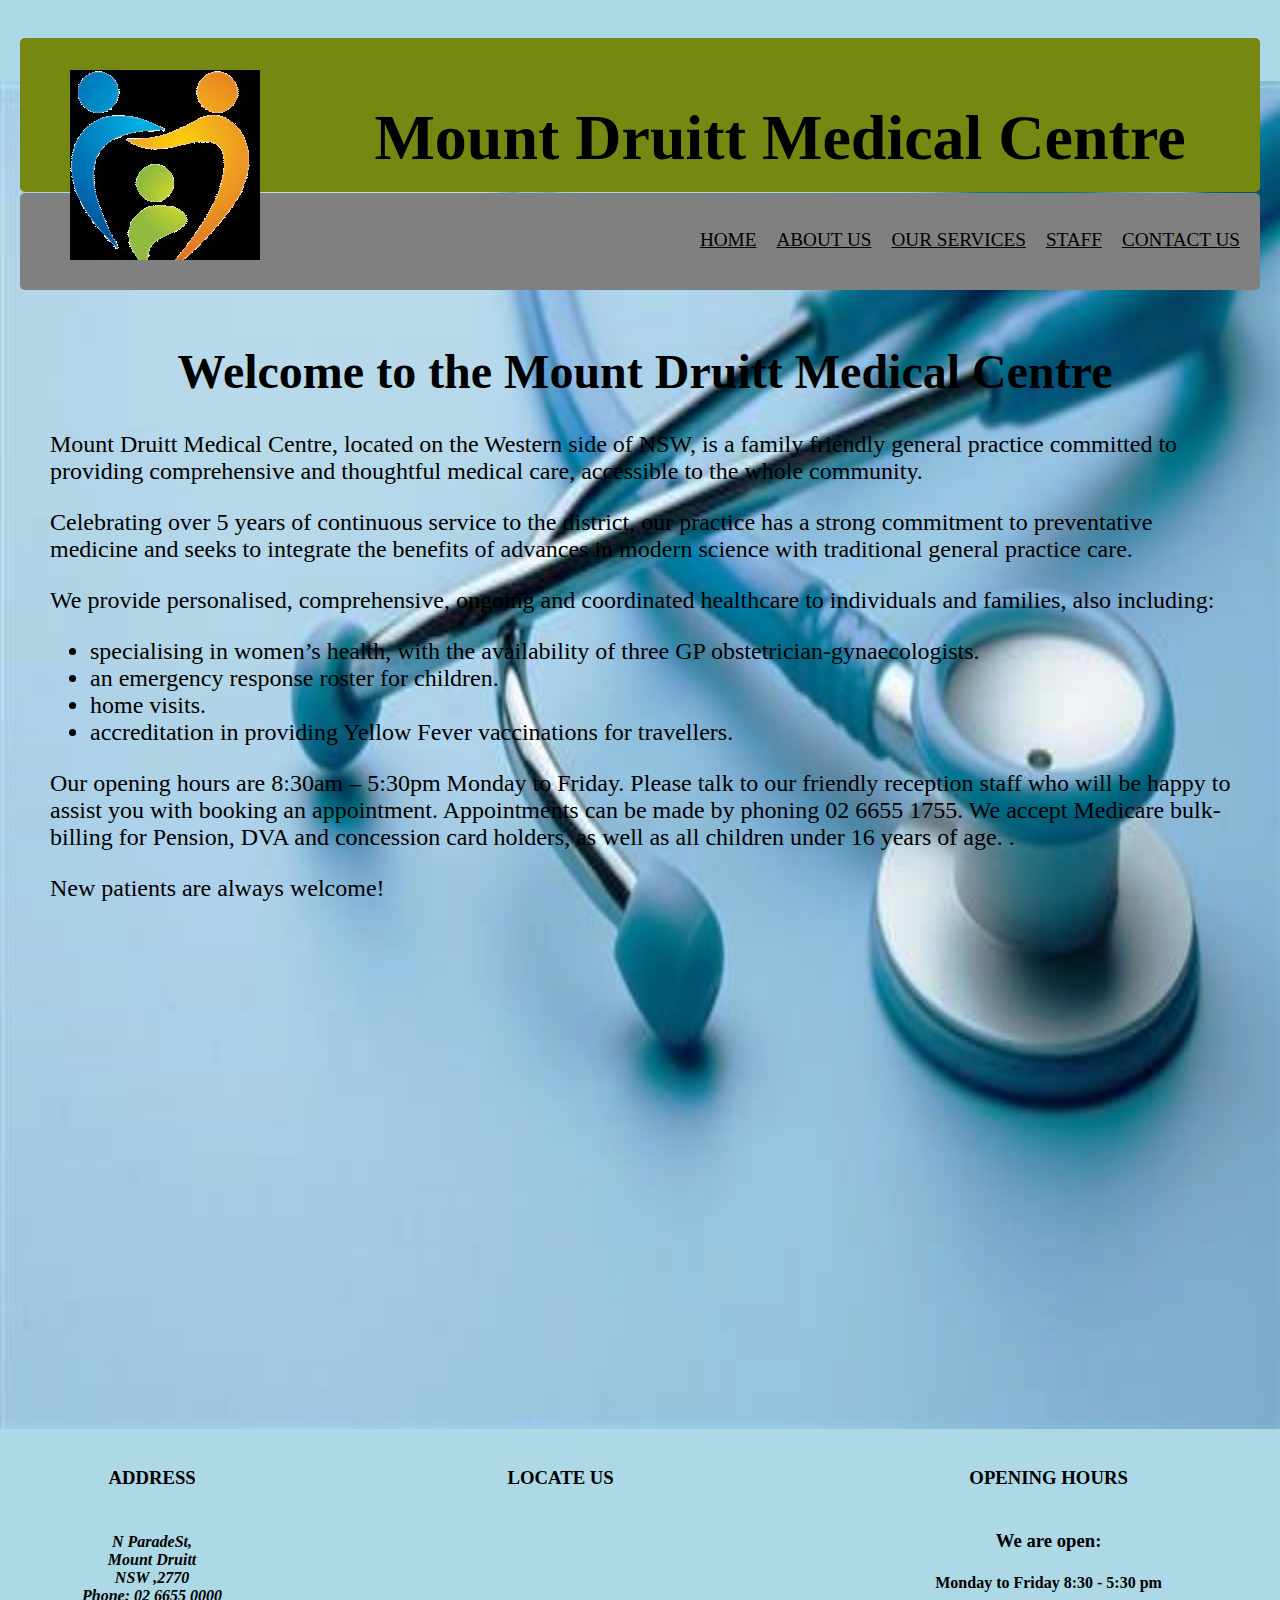
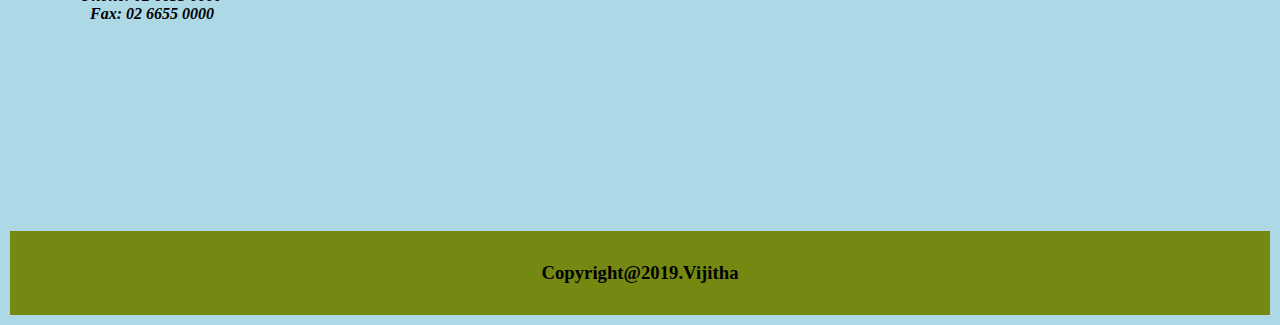
<file: Medical Center Website/Medical_Center/index.html>
<!doctype html>
<html>
<head>
<meta charset="utf-8">
<title>Home</title>
<link href="CSS/style.css" rel="stylesheet" type="text/css">
</head>
<body>
   <img id="logo" src="images/logo.jpg" alt="Image not found"><br>
	<div id="header">
		<header>
	    <h1> <strong>Mount Druitt Medical Centre</strong></h1>
		</header>
	</div>
	<div id="navbar">
		<nav style="color:Black;">
			<ul id="list">
				<li><a href="contact.html" target="_self" style="color:Black;">CONTACT US</a></li>
				<li><a href="staff.html" target="_self" style="color:Black;">STAFF</a></li>
				<li><a href="services.html" target="_self" style="color:Black;" >OUR SERVICES</a></li>
				<li><a href="about_us.html" target="_self" style="color:Black;">ABOUT US</a></li>
				<li><a href="index.html" target="_self" style="color:Black;">HOME</a></li>
			</ul>
		</nav>
	</div>
	<section id="section">
	 <div id="main">
		<h1>Welcome to the  Mount Druitt Medical Centre</h1>
		<p>Mount Druitt  Medical Centre, located on the Western side of NSW, is a family friendly general practice committed to providing 
			comprehensive and thoughtful medical care, accessible to the whole community.</p>
		<p>Celebrating over 5 years of continuous service to the district, our practice has a strong commitment to preventative medicine and seeks to integrate the benefits of advances in modern science with traditional general practice care.</p>
        <p>We provide personalised, comprehensive, ongoing and coordinated healthcare to individuals and families, also including:</p>
		<ul>
			<li>specialising in women’s health, with the availability of three GP obstetrician-gynaecologists.</li>
			<li>an emergency response roster for children.</li>
			<li>home visits.</li>
			<li>accreditation in providing Yellow Fever vaccinations for travellers.</li>
		</ul>
	 </div>
	 <div>
	  <p>Our opening hours are 8:30am – 5:30pm Monday to Friday.  Please talk to our friendly reception staff who will be happy to assist you with booking an appointment.  Appointments can be made by phoning 02 6655 1755.  We accept Medicare bulk-billing for Pension, DVA and concession card holders, as well as all children under 16 years of age. .</p>
      <p>New patients are always welcome!</p>
	  
	  </div>
	 </section>
	 <br>
	  <br>
	  <p><br></p>
	 <br>
	  <br>
	  <p><br></p> <br>
	  <br>
	  <p><br></p>
	 <p><br></p> <br>
	  <br>
	  <p><br></p>
	 <p><br></p> <br>
	  <br>
	  <p><br></p>
	  <section id="bottom">
			<table style="width:100%">
				<tr>
					<th><h3>ADDRESS</h3></th>
					<th><h3>LOCATE US</h3></th>
					<th><h3>OPENING HOURS</h3></th>
				</tr>
					<td><address><h4>
						N ParadeSt, <br>Mount Druitt<br> NSW ,2770<br>
						Phone: 02 6655 0000<br>
						Fax: 02 6655 0000</h4>
						</address>
					</td>
					<td>
						<iframe src="https://www.google.com/maps/embed?pb=!1m18!1m12!1m3!1d3316.6445798788936!2d150.82363731520763!3d-33.769849180683565!2m3!1f0!2f0!3f0!3m2!1i1024!2i768!4f13.1!3m3!1m2!1s0x6b129a5d67b99fb7%3A0xd7a97c77ba2294d6!2sTAFE+NSW+-+Mount+Druitt!5e0!3m2!1sen!2sau!4v1559559873542!5m2!1sen!2sau" width="300" height="300" frameborder="0" style="border:0" allowfullscreen></iframe>
					</td>
					<td>
						<p><h3>We are open:</h3><h4>Monday to Friday 8:30 - 5:30 pm</h4></p>
					</td>
				<tr>
				</tr>
			</table>
	  </section>
	 
   
   <footer><h3 style="color:Black;">Copyright@2019.Vijitha</h3></footer>
</body>
</html>
</file>
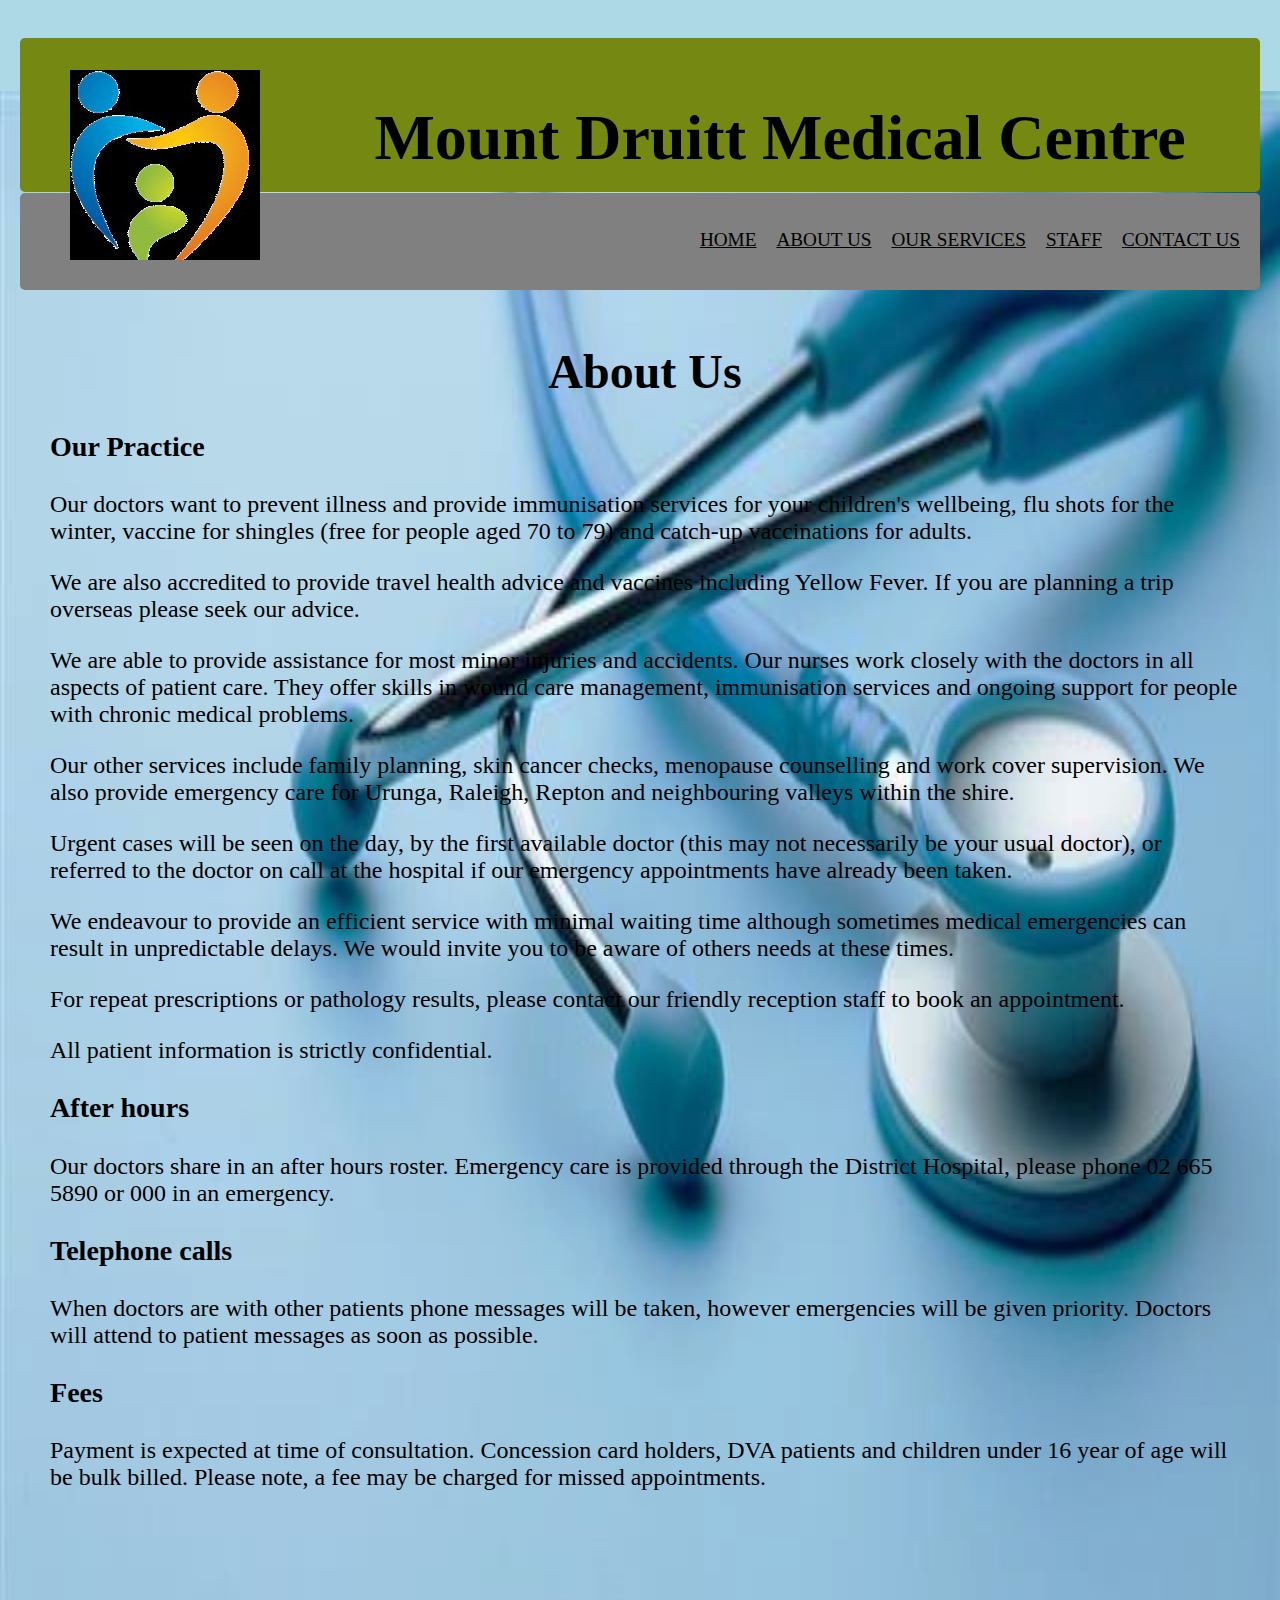
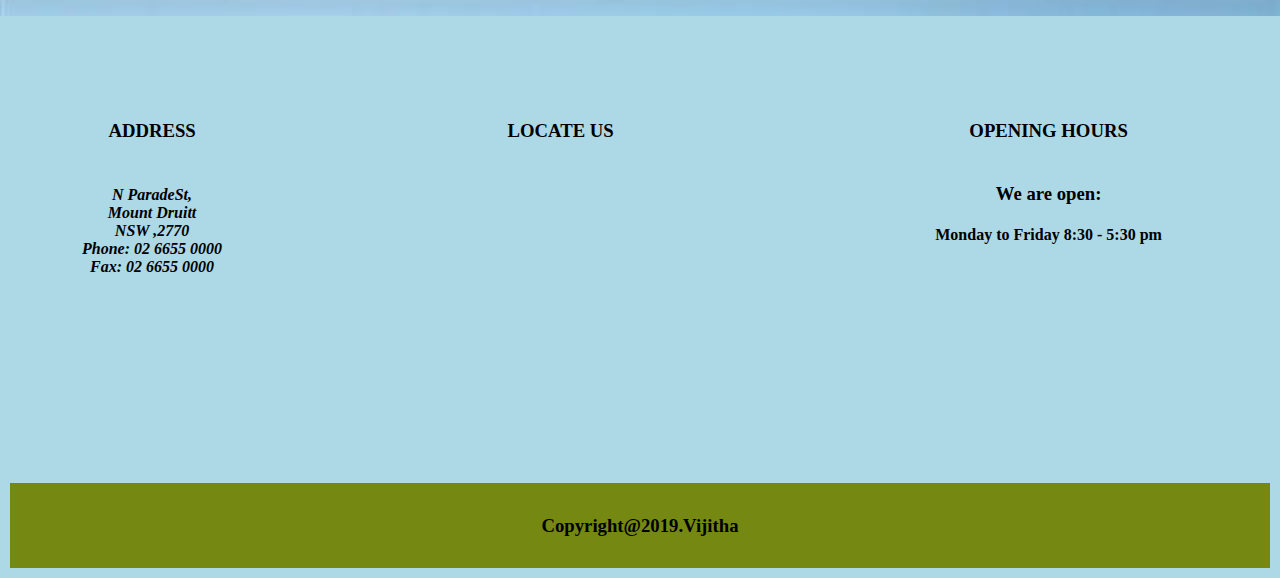
<file: Medical Center Website/Medical_Center/about_us.html>
<!doctype html>
<html>
<head>
<meta charset="utf-8">
<title>About Us</title>
<link href="CSS/style.css" rel="stylesheet" type="text/css">
</head>

<body>
	<img id="logo" src="images/logo.jpg" alt="Image not found"><br>
	<div id="header">
		<header>
	    <h1> <strong>Mount Druitt Medical Centre</strong></h1>
		</header>
	</div>
	<div id="navbar">
		<nav>
			<ul id="list">
				<li><a href="contact.html" target="_self" style="color:Black;">CONTACT US</a></li>
				<li><a href="staff.html" target="_self" style="color:Black;">STAFF</a></li>
				<li><a href="services.html" target="_self" style="color:Black;" >OUR SERVICES</a></li>
				<li><a href="about_us.html" target="_self" style="color:Black;">ABOUT US</a></li>
				<li><a href="index.html" target="_self" style="color:Black;">HOME</a></li>
			</ul>
		</nav>
	</div>
	<section id="section">
	<div id="main">
		<h1>About Us</h1>
		<h3>Our Practice</h3>
 			 <p>Our doctors want to prevent illness and provide immunisation services for your children's wellbeing, flu shots for the winter, vaccine for shingles (free for people aged 70 to 79) and catch-up vaccinations for adults.</p>  
			 <p>We are also accredited to provide travel health advice and vaccines including Yellow Fever. If you are planning a trip overseas please seek our advice.</p>

			 <p>We are able to provide assistance for most minor injuries and accidents.  Our nurses work closely with the doctors in all aspects of patient care. They offer skills in wound care management, immunisation services and ongoing support for people with chronic medical problems.</p>

			 <p>Our other services include family planning, skin cancer checks, menopause counselling and work cover supervision. We also provide emergency care for Urunga, Raleigh, Repton and neighbouring valleys within the shire.</p>

			 <p>Urgent cases will be seen on the day, by the first available doctor (this may not necessarily be your usual doctor), or referred to the doctor on call at the hospital if our emergency appointments have already been taken.</p>

			<p>We endeavour to provide an efficient service with minimal waiting time although sometimes medical emergencies can result in unpredictable delays.  We would invite you to be aware of others needs at these times.</p>

			 <p>For repeat prescriptions or pathology results, please contact our friendly reception staff to book an appointment.</p>
			<p>All patient information is strictly confidential.</p>
			<h3>After hours</h3>
			<p>Our doctors share in an after hours roster. Emergency care is provided through the District Hospital, please phone 02 665 5890 or 000 in an emergency.</p>

			<h3>Telephone calls</h3>
			<p>When doctors are with other patients phone messages will be taken, however emergencies will be given priority.  Doctors will attend to patient messages as soon as possible.</p>

			<h3>Fees</h3>
			<p>Payment is expected at time of consultation. Concession card holders, DVA patients and children under 16 year of age will be bulk billed. Please note, a fee may be charged for missed appointments.</p>
	  </div>
	  
	  <div>
	   <p></p>
	   <p><br></p>
	   <p><br></p><p><br></p>
	  </div>
	  </section>
	   
	   <section id="bottom">
			<table style="width:100%">
				<tr>
					<th><h3>ADDRESS</h3></th>
					<th><h3>LOCATE US</h3></th>
					<th><h3>OPENING HOURS</h3></th>
				</tr>
					<td><address><h4>
						N ParadeSt, <br>Mount Druitt<br> NSW ,2770<br>
						Phone: 02 6655 0000<br>
						Fax: 02 6655 0000</h4>
						</address>
					</td>
					<td>
						<iframe src="https://www.google.com/maps/embed?pb=!1m18!1m12!1m3!1d3316.6445798788936!2d150.82363731520763!3d-33.769849180683565!2m3!1f0!2f0!3f0!3m2!1i1024!2i768!4f13.1!3m3!1m2!1s0x6b129a5d67b99fb7%3A0xd7a97c77ba2294d6!2sTAFE+NSW+-+Mount+Druitt!5e0!3m2!1sen!2sau!4v1559559873542!5m2!1sen!2sau" width="300" height="300" frameborder="0" style="border:0" allowfullscreen></iframe>
					</td>
					<td>
						<p><h3>We are open:</h3><h4>Monday to Friday 8:30 - 5:30 pm</h4></p>
					</td>
				<tr>
				</tr>
			</table>
	  </section>
	 
	   
	  <footer><h3 style="color:Black;">Copyright@2019.Vijitha</h3></footer>
	
</body>
</html>
</file>
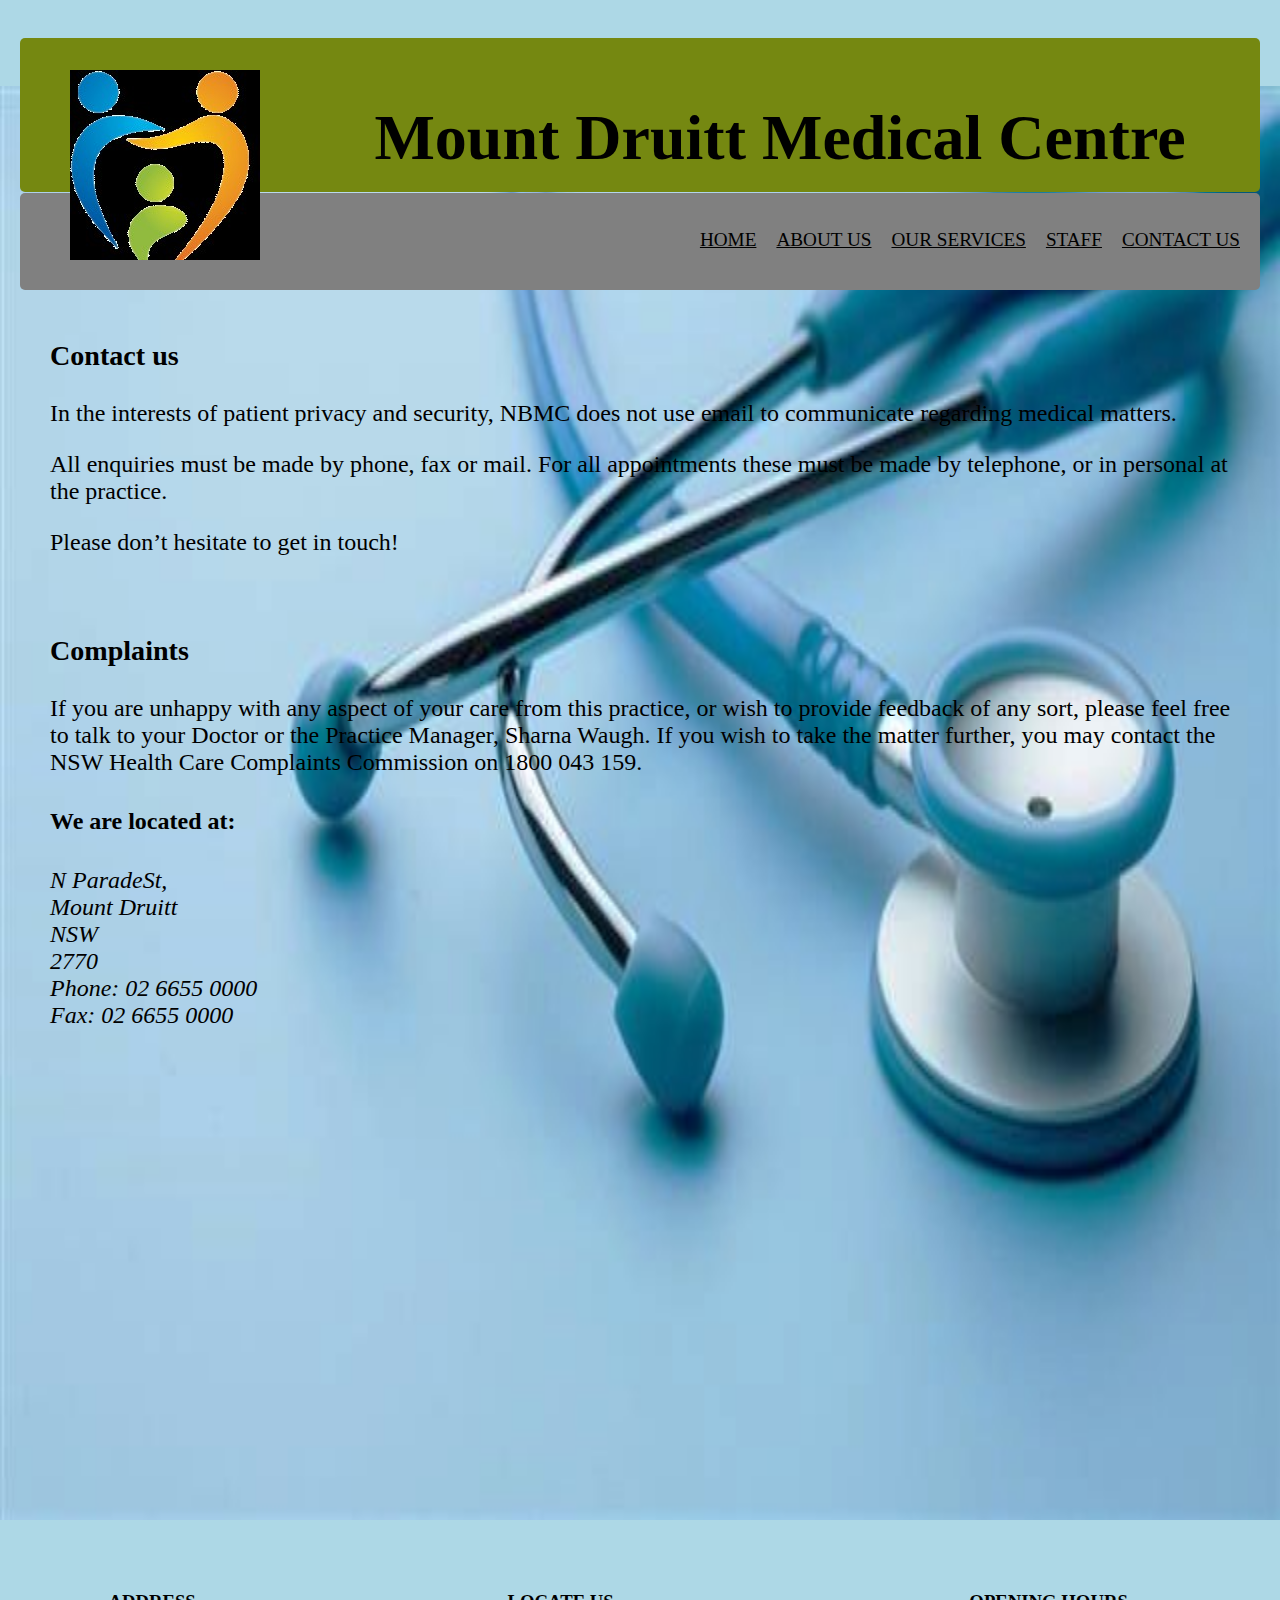
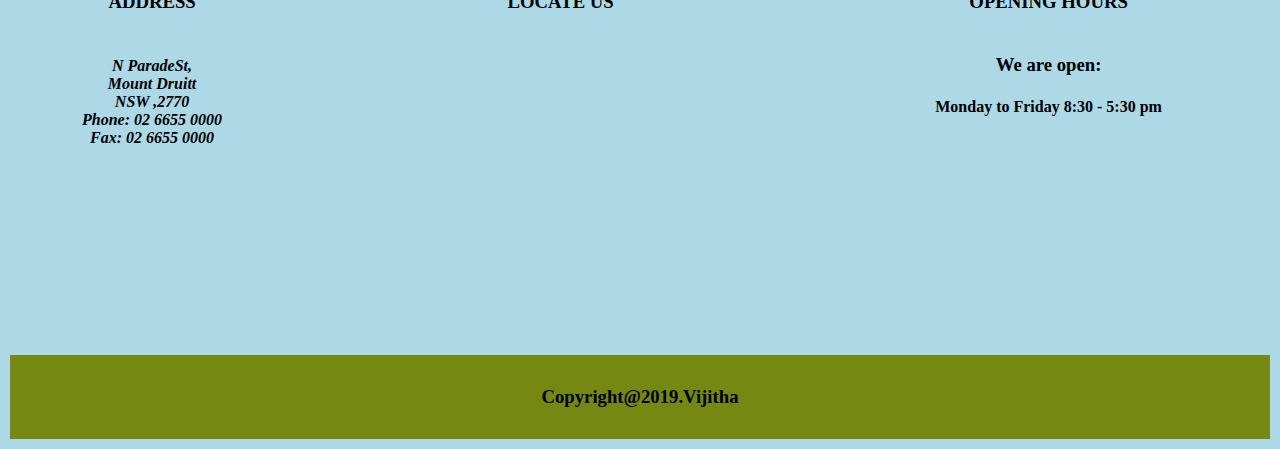
<file: Medical Center Website/Medical_Center/contact.html>
<!doctype html>
<html>
<head>
<meta charset="utf-8">
<title>About Us</title>
<link href="CSS/style.css" rel="stylesheet" type="text/css">
</head>

<body>
	<img id="logo" src="images/logo.jpg" alt="Image not found"><br>
	<div id="header">
		<header>
	    <h1> <strong>Mount Druitt Medical Centre</strong></h1>
		</header>
	</div>
	<div id="navbar">
		<nav>
			<ul id="list">
				<li><a href="contact.html" target="_self" style="color:Black;">CONTACT US</a></li>
				<li><a href="staff.html" target="_self" style="color:Black;">STAFF</a></li>
				<li><a href="services.html" target="_self" style="color:Black;" >OUR SERVICES</a></li>
				<li><a href="about_us.html" target="_self" style="color:Black;">ABOUT US</a></li>
				<li><a href="index.html" target="_self" style="color:Black;">HOME</a></li>
			</ul>
		</nav>
	</div>
	
	<section id="section">
	<div id="main">
		<h3>Contact us</h3>
        <p>In the interests of patient privacy and security, NBMC does not use email to communicate regarding medical matters.</p>
		<p>All enquiries must be made by phone, fax or mail. For all appointments these must be made by telephone, or in personal at the practice.</p>
		<p>Please don’t hesitate to get in touch!</p>
		 <p><br></p>
		<h3>Complaints</h3>

        <p>If you are unhappy with any aspect of your care from this practice, or wish to provide feedback of any sort, please feel free to talk to your Doctor or the Practice Manager, Sharna Waugh. If you wish to take the matter further, you may contact the NSW Health Care Complaints Commission on 1800 043 159.</p>

        <h4>We are located at:</h4>
		<address>
		N ParadeSt, <br>Mount Druitt<br> NSW <br>2770<br>
		Phone: 02 6655 0000<br>
        Fax: 02 6655 0000<br>
		</address><br>
	   <div id ="map"><iframe src="https://www.google.com/maps/embed?pb=!1m18!1m12!1m3!1d53071.7509740008!2d150.8288668564056!3d-33.7610680555049!2m3!1f0!2f0!3f0!3m2!1i1024!2i768!4f13.1!3m3!1m2!1s0x6b129a5d67b99fb7%3A0xd7a97c77ba2294d6!2sTAFE+NSW+-+Mount+Druitt!5e0!3m2!1sen!2sau!4v1559367480850!5m2!1sen!2sau" width="400" height="300" frameborder="0" style="border:0" allowfullscreen></iframe></div>
	  </div>
	  <div>
	   <p></p>
	   <p><br></p>
	   <p><br></p><p><br></p>
	  </div>
	  </section>
	   
	   <section id="bottom">
			<table style="width:100%">
				<tr>
					<th><h3>ADDRESS</h3></th>
					<th><h3>LOCATE US</h3></th>
					<th><h3>OPENING HOURS</h3></th>
				</tr>
					<td><address><h4>
						N ParadeSt, <br>Mount Druitt<br> NSW ,2770<br>
						Phone: 02 6655 0000<br>
						Fax: 02 6655 0000</h4>
						</address>
					</td>
					<td>
						<iframe src="https://www.google.com/maps/embed?pb=!1m18!1m12!1m3!1d3316.6445798788936!2d150.82363731520763!3d-33.769849180683565!2m3!1f0!2f0!3f0!3m2!1i1024!2i768!4f13.1!3m3!1m2!1s0x6b129a5d67b99fb7%3A0xd7a97c77ba2294d6!2sTAFE+NSW+-+Mount+Druitt!5e0!3m2!1sen!2sau!4v1559559873542!5m2!1sen!2sau" width="300" height="300" frameborder="0" style="border:0" allowfullscreen></iframe>
					</td>
					<td>
						<p><h3>We are open:</h3><h4>Monday to Friday 8:30 - 5:30 pm</h4></p>
					</td>
				<tr>
				</tr>
			</table>
	  </section>
	 
	  <footer><h3 style="color:Black;">Copyright@2019.Vijitha</h3></footer>
</body>
</html>
</file>
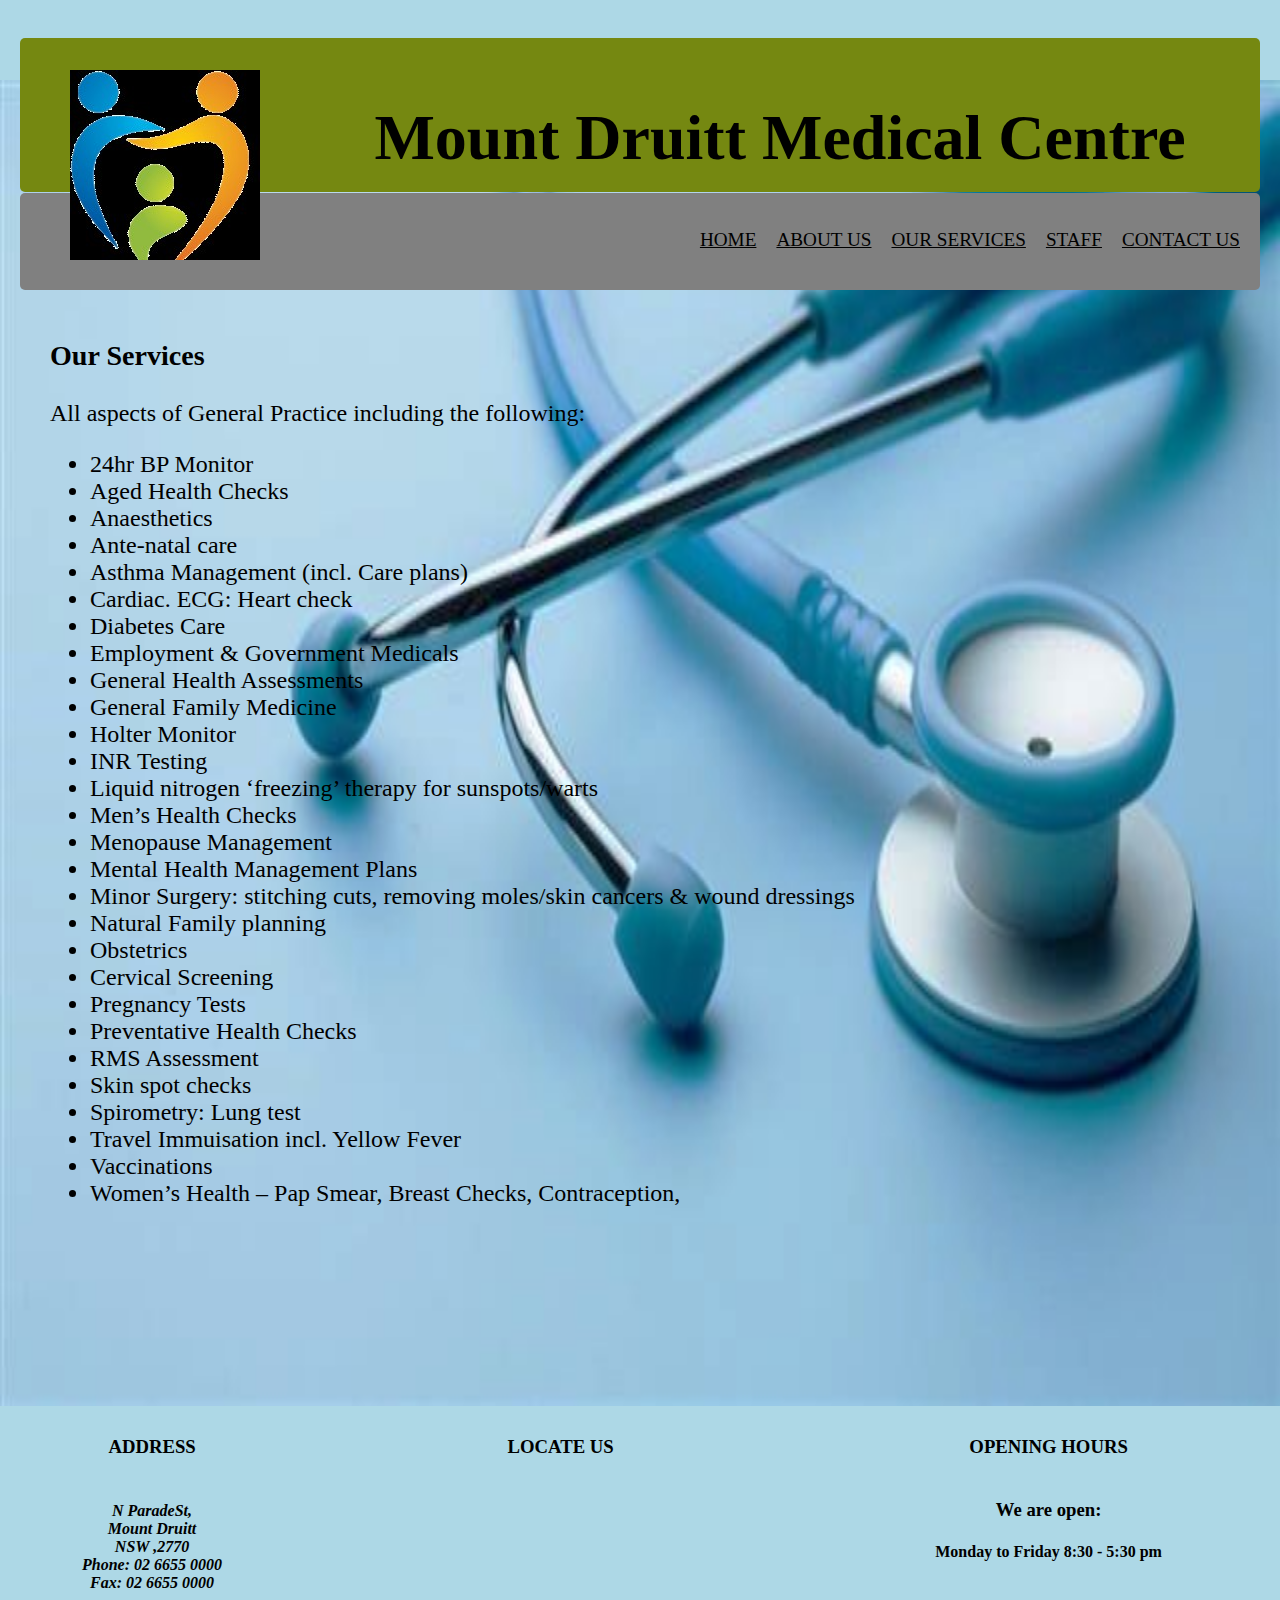
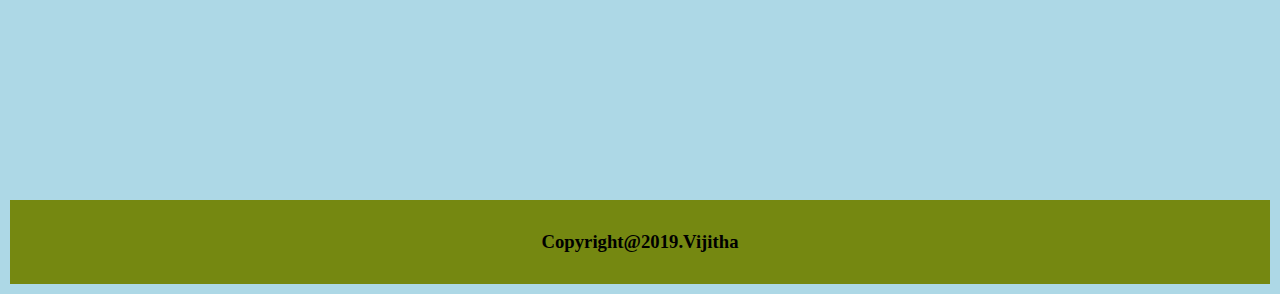
<file: Medical Center Website/Medical_Center/services.html>
<!doctype html>
<html>
<head>
<meta charset="utf-8">
<title>About Us</title>
<link href="CSS/style.css" rel="stylesheet" type="text/css">
</head>

<body>
	<img id="logo" src="images/logo.jpg" alt="Image not found"><br>
	<div id="header">
		<header>
	    <h1> <strong>Mount Druitt Medical Centre</strong></h1>
		</header>
	</div>
	<div id="navbar">
		<nav>
			<ul id="list">
				<li><a href="contact.html" target="_self" style="color:Black;">CONTACT US</a></li>
				<li><a href="staff.html" target="_self" style="color:Black;">STAFF</a></li>
				<li><a href="services.html" target="_self" style="color:Black;" >OUR SERVICES</a></li>
				<li><a href="about_us.html" target="_self" style="color:Black;">ABOUT US</a></li>
				<li><a href="index.html" target="_self" style="color:Black;">HOME</a></li>
			</ul>
		</nav>
	</div>
	
	<section id="section">
	<div id="main">
		<h3>Our Services</h3>
        <p>All aspects of General Practice including the following:</p>
		<ul>
		<li>24hr BP Monitor </li>
		<li>Aged Health Checks</li>
		<li>Anaesthetics</li>
		<li>Ante-natal care</li>
		<li>Asthma Management (incl. Care plans)</li>
		<li>Cardiac. ECG: Heart check</li>
		<li>Diabetes Care</li>
		<li>Employment & Government Medicals</li>
		<li>General Health Assessments</li>
		<li>General Family Medicine</li>
		<li>Holter Monitor</li>
		<li>INR Testing</li>
		<li>Liquid nitrogen ‘freezing’ therapy for sunspots/warts</li>
		<li>Men’s Health Checks</li>
		<li>Menopause Management</li>
		<li>Mental Health Management Plans </li>
		<li>Minor Surgery: stitching cuts, removing moles/skin cancers & wound dressings</li>
		<li>Natural Family planning</li>
		<li>Obstetrics</li>
		<li>Cervical Screening</li>
		<li>Pregnancy Tests</li>
		<li>Preventative Health Checks</li>
		<li>RMS Assessment</li>
		<li>Skin spot checks</li>
		<li>Spirometry: Lung test  </li>
		<li>Travel Immuisation incl. Yellow Fever</li>
		<li>Vaccinations</li>
		<li>Women’s Health – Pap Smear, Breast Checks, Contraception,</li>
		</ul>
	  </div>
	  <div>
	   <p></p>
	   <p><br></p>
	   <p><br></p><p><br></p>
	  </div>
	  </section>
	  
	  <section id="bottom">
			<table style="width:100%">
				<tr>
					<th><h3>ADDRESS</h3></th>
					<th><h3>LOCATE US</h3></th>
					<th><h3>OPENING HOURS</h3></th>
				</tr>
					<td><address><h4>
						N ParadeSt, <br>Mount Druitt<br> NSW ,2770<br>
						Phone: 02 6655 0000<br>
						Fax: 02 6655 0000</h4>
						</address>
					</td>
					<td>
						<iframe src="https://www.google.com/maps/embed?pb=!1m18!1m12!1m3!1d3316.6445798788936!2d150.82363731520763!3d-33.769849180683565!2m3!1f0!2f0!3f0!3m2!1i1024!2i768!4f13.1!3m3!1m2!1s0x6b129a5d67b99fb7%3A0xd7a97c77ba2294d6!2sTAFE+NSW+-+Mount+Druitt!5e0!3m2!1sen!2sau!4v1559559873542!5m2!1sen!2sau" width="300" height="300" frameborder="0" style="border:0" allowfullscreen></iframe>
					</td>
					<td>
						<p><h3>We are open:</h3><h4>Monday to Friday 8:30 - 5:30 pm</h4></p>
					</td>
				<tr>
				</tr>
			</table>
	  </section>
	 
	  <footer><h3 style="color:Black;">Copyright@2019.Vijitha</h3></footer>
	
</body>
</html>
</file>
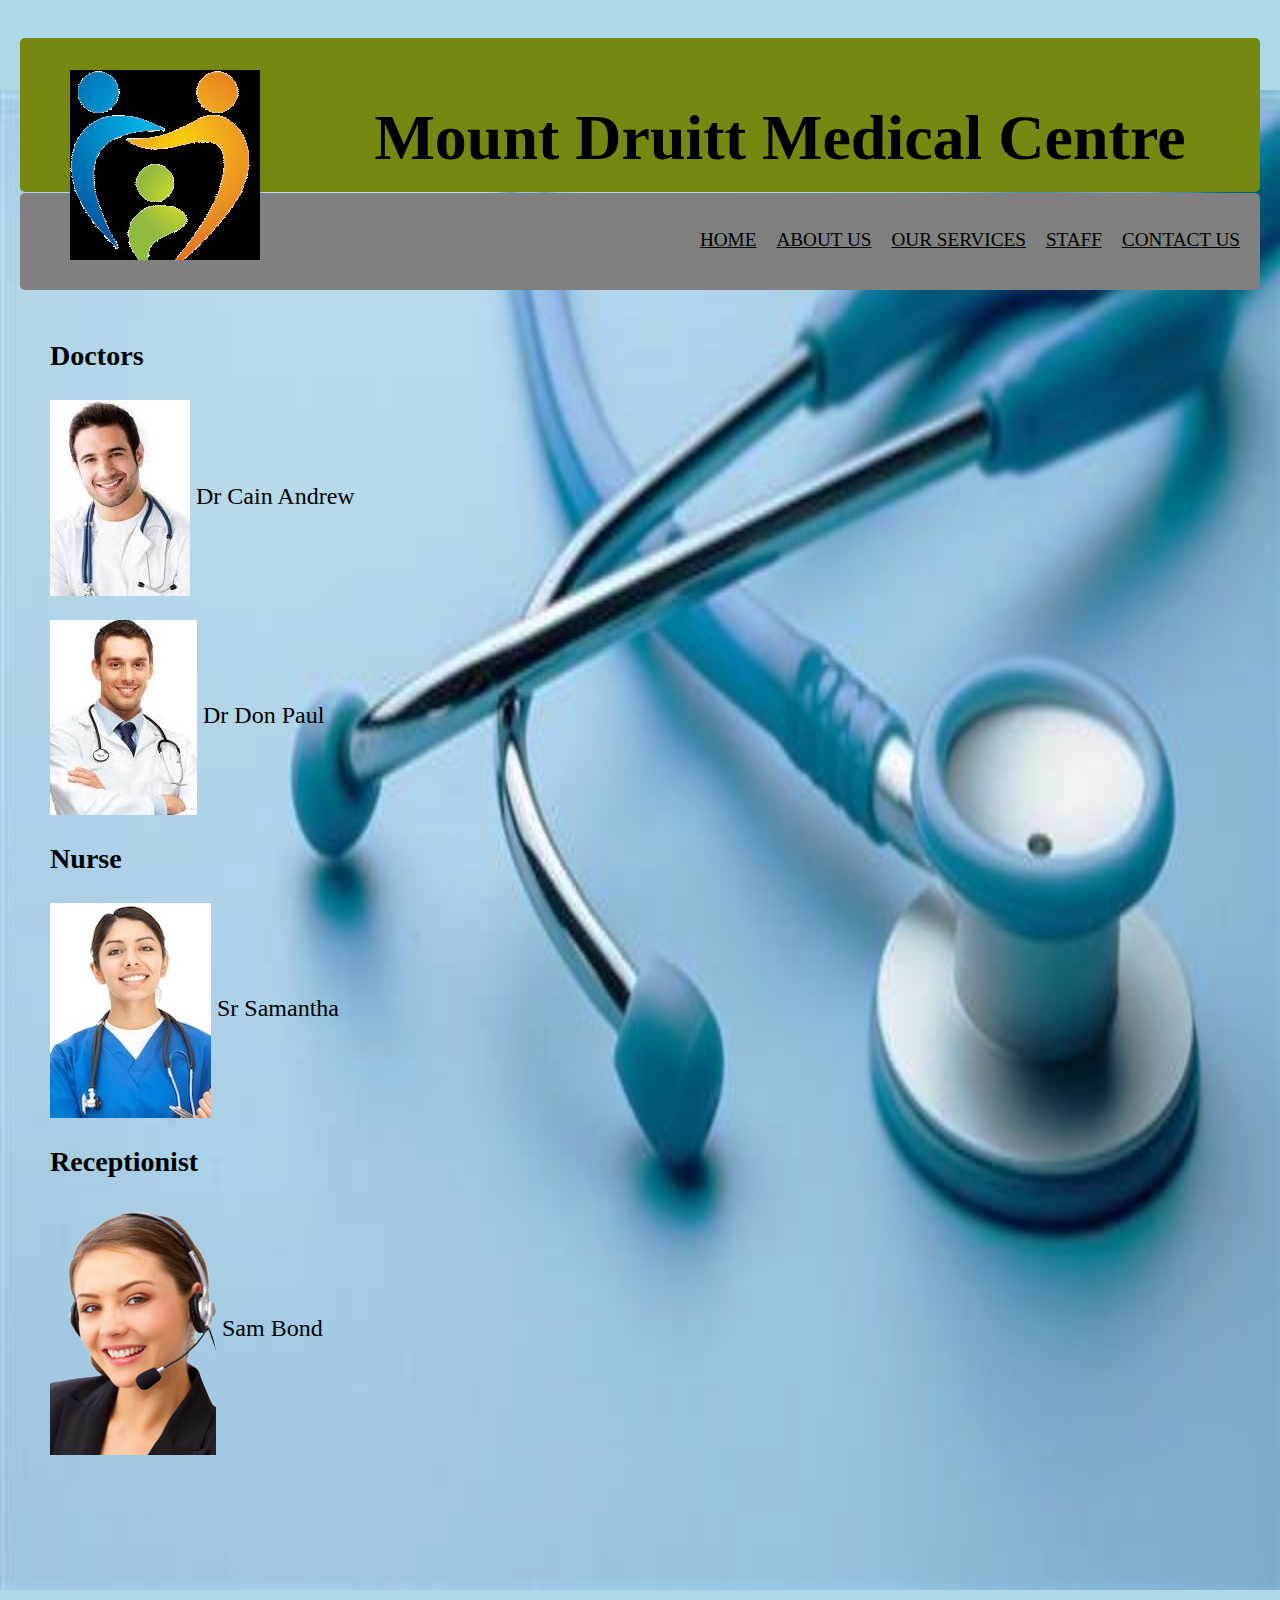
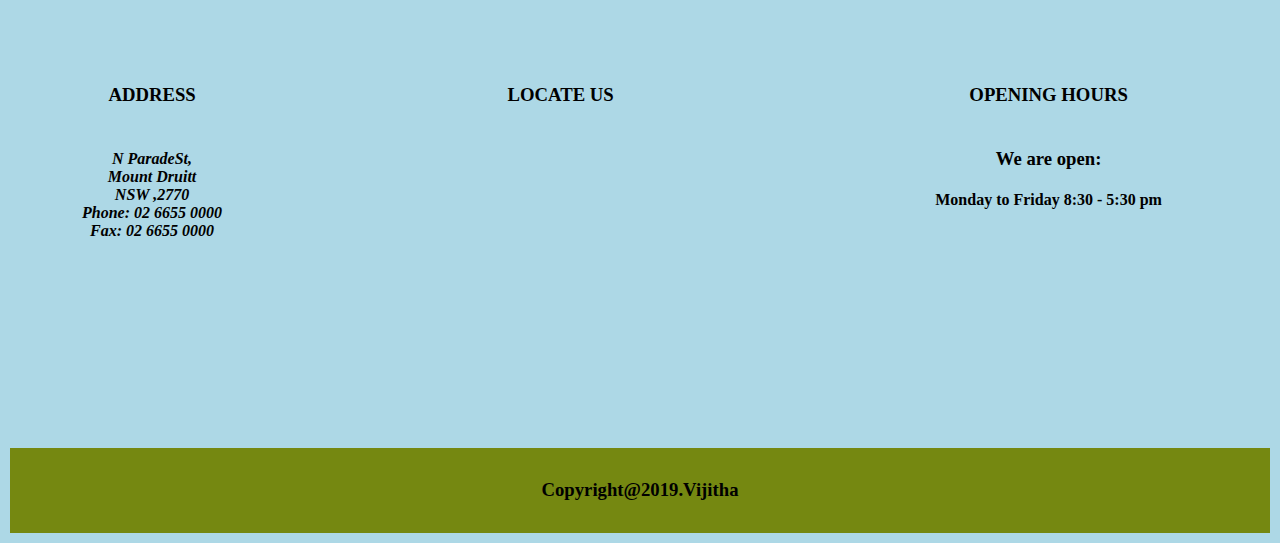
<file: Medical Center Website/Medical_Center/staff.html>
<!doctype html>
<html>
<head>
<meta charset="utf-8">
<title>About Us</title>
<link href="CSS/style.css" rel="stylesheet" type="text/css">
</head>
<body>
	<img id="logo" src="images/logo.jpg" alt="Image not found"><br>
	<div id="header">
		<header>
	    <h1> <strong>Mount Druitt Medical Centre</strong></h1>
		</header>
	</div>
	<div id="navbar">
		<nav>
			<ul id="list">
				<li><a href="contact.html" target="_self" style="color:Black;">CONTACT US</a></li>
				<li><a href="staff.html" target="_self" style="color:Black;">STAFF</a></li>
				<li><a href="services.html" target="_self" style="color:Black;" >OUR SERVICES</a></li>
				<li><a href="about_us.html" target="_self" style="color:Black;">ABOUT US</a></li>
				<li><a href="index.html" target="_self" style="color:Black;">HOME</a></li>
			</ul>
		</nav>
	</div>
	<section id="section">
	<div id="doc">
		<h3>Doctors</h3>
		<img  src="images/doc1.jpg" alt="Image not found">
		<span>Dr Cain Andrew </span><br><p></p>
		<img src="images/doc4.jpg" alt="Image not found">
		<span>Dr Don Paul</span><br>
		</div>
		<div id="nurse">
		<h3>Nurse</h3>
		<img src="images/nurse.jpg" alt="Image not found">
		<span>Sr Samantha</span><br>
		<h3>Receptionist</h3>
		<img src="images/rec.png" alt="Image not found">
		<span>Sam Bond</span>
	  </div>
	  <div>
	   <p></p>
	   <p><br></p>
	   <p><br></p><p><br></p>
	  </div>
	  </section>
	  <section id="bottom">
			<table style="width:100%">
				<tr>
					<th><h3>ADDRESS</h3></th>
					<th><h3>LOCATE US</h3></th>
					<th><h3>OPENING HOURS</h3></th>
				</tr>
					<td><address><h4>
						N ParadeSt, <br>Mount Druitt<br> NSW ,2770<br>
						Phone: 02 6655 0000<br>
						Fax: 02 6655 0000</h4>
						</address>
					</td>
					<td>
						<iframe src="https://www.google.com/maps/embed?pb=!1m18!1m12!1m3!1d3316.6445798788936!2d150.82363731520763!3d-33.769849180683565!2m3!1f0!2f0!3f0!3m2!1i1024!2i768!4f13.1!3m3!1m2!1s0x6b129a5d67b99fb7%3A0xd7a97c77ba2294d6!2sTAFE+NSW+-+Mount+Druitt!5e0!3m2!1sen!2sau!4v1559559873542!5m2!1sen!2sau" width="300" height="300" frameborder="0" style="border:0" allowfullscreen></iframe>
					</td>
					<td>
						<p><h3>We are open:</h3><h4>Monday to Friday 8:30 - 5:30 pm</h4></p>
					</td>
				<tr>
				</tr>
			</table>
	  </section>
	 
	  <footer><h3 style="color:Black;">Copyright@2019.Vijitha</h3></footer>
</body>
</html>
</file>
<file: Medical Center Website/Medical_Center/CSS/style.css>
@charset "utf-8";
/* CSS Document */
body{
	background: lightblue;
	margin: 10px;
}
#header{
    background-color: #758811;
    margin: 10px;
    height: 114px;
    margin-bottom: 1px;
    border-radius: 5px;
	text-align:center;
	font-size:200%;
	padding:20px;
}
#navbar{
    margin-top: 0px;
    margin-right: 10px;
    margin-left: 10px;
    margin-bottom: 1px;
    height: 57px;
    border-radius: 5px;
    background-color:grey;
	padding: 20px;
}
#bar{
    margin-top: 0px;
    margin-right: 20px;
    margin-left: 20px;
    margin-bottom: 1px;
    height: 57px;
    border-radius: 5px;
    
	padding: 50px;
	background-color:white;
}
#section{
	margin-top: 2px;
	margin-right: 10px;
	margin-left: 20px;
	margin-bottom: 1px;
	align-self: center;
	border-radius: 5px;
	padding: 20px;
	font-size: 150%;
}
body{
	background-image: url("../images/back1.jpg");
	background-size: 100%70%;
	background-repeat: no-repeat;
	background-position: 7% 14%;
	margin:10px;
}
#main h1{
	text-align:center;
}
nav #list li {
	display: inline-block;
	 text-align: center;
	 padding-left: 20px;
	 float: right;
	 font-size:120%;
}
#h3{
	float:top;
}
#wrapper{
	text-align:center;
	background-color:white;
	margin:10px;
	padding:70px;
	height:2%;
}
#logo{
	float:left;
	margin:10px;
	padding:50px;
}
#downlist li{
	display: inline-block;
	text-align: center;
	 padding-right: 10px;
	 text-align:top;
	 font-size:120%;
	 margin-right: 155px;
    margin-left: 50px;
	margin-bottom:50px;
}
footer{
	text-align:center;
	background-color:#758811;
	padding:1%;
}
#doc img{
	vertical-align:middle;
}
#nurse img{
	vertical-align:middle;
}
td{
	text-align:center;
	vertical-align:top;
}
#bottom{
	background: lightblue;
	margin:10px;
}
</file>
